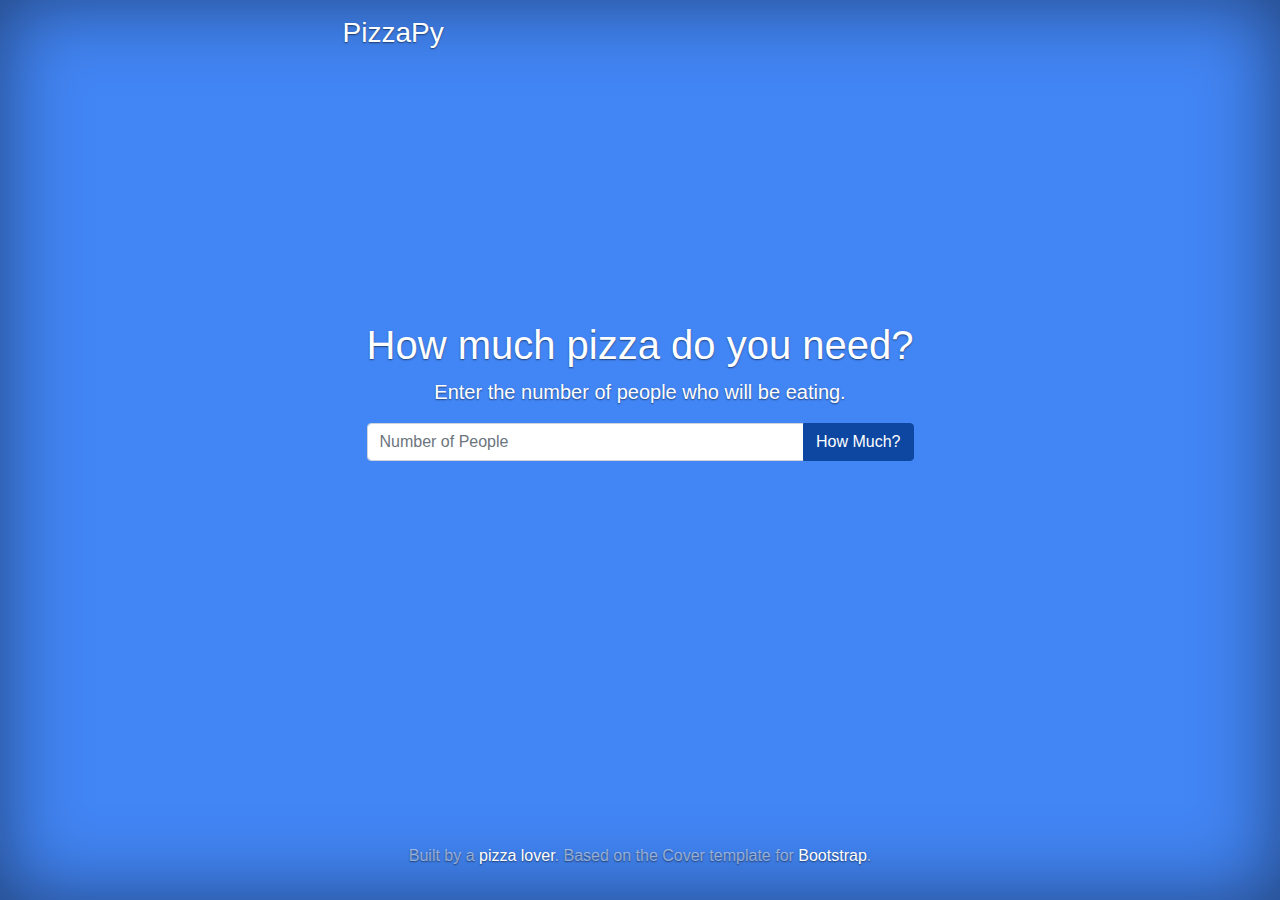
<file: index.html>
<!doctype html>
<html lang="en">
  <head>
    <head>
  <!-- Global site tag (gtag.js) - Google Analytics -->
<script async src="https://www.googletagmanager.com/gtag/js?id=UA-61512718-2"></script>
<script>
window.dataLayer = window.dataLayer || [];
function gtag(){dataLayer.push(arguments);}
gtag('js', new Date());
gtag('config', 'UA-61512718-2');
</script>
    <meta charset="utf-8">
    <meta name="viewport" content="width=device-width, initial-scale=1, shrink-to-fit=no">
    <meta name="description" content="A calculator to help you decide how much pizza you need to buy based on the number of people. Just enter the number of people and we will suggest how many pizza you should buy and link you to nearby pizza places.">
    <meta name="author" content="Jack Fader based on Bootstrap Cover template">
    <meta name="theme-color" content="#4285F4" />
    <meta name="msapplication-TileColor" content="#da532c">
    <link rel="icon" href="img/pizza.png">
    <link rel="manifest" href="manifest1.json">
    <link rel="apple-touch-icon" sizes="180x180" href="img/apple-touch-icon.png">
    <link rel="icon" type="image/png" sizes="32x32" href="img/favicon-32x32.png">
    <link rel="icon" type="image/png" sizes="16x16" href="img/favicon-16x16.png">
    <link rel="mask-icon" href="img/safari-pinned-tab.svg" color="#4285f4">

    <title>PizzaPy - Calculate how much pizza to buy!</title>

    <!-- Bootstrap core CSS -->
    <link href="bootstrap.min.css" rel="stylesheet">
    <!-- Custom styles for this template -->
    <link href="custom.css" rel="stylesheet">

  </head>

  <body class="text-center">

    <div class="cover-container d-flex h-100 p-3 mx-auto flex-column">
      <header class="masthead mb-auto">
        <div class="inner">
          <h3 class="masthead-brand">PizzaPy</h3>
        </div>
      </header>
      <main role="main" class="inner cover">
        <h1 class="cover-heading">How much pizza do you need?</h1>
        <p class="lead">Enter the number of people who will be eating.</p>
        <div class="input-group mb-3">
          <input id = "var1" type="number" class="form-control" placeholder="Number of People" aria-label="Number of People" aria-describedby="basic-addon2">
          <div class="input-group-append">
            <button class="btn btn-primary" onclick="output()" type="button">How Much?</button>
          </div>
        </div>
        <p id = "setup" style="visibility:hidden">You will need: </p>
        <h2 type = "number" id="result"> </h2>
        <p type = "number" id="result2"> </p>
        <p id="pizzalogo" style="visibility:hidden"> Find some pizza near you: click -->  <a href= "https://www.google.com/maps/search/pizza+near+me/" target="_blank" rel="noreferrer"> <img src="img/pizza.png" </p> </a>

      </main>
      <footer class="mastfoot mt-auto">
        <div class="inner">
          <p>Built by a  <a href="https://twitter.com/faderjack" target="_blank" rel="noreferrer">pizza lover</a>. Based on the Cover template for <a href="https://getbootstrap.com/" target="_blank" rel="noreferrer">Bootstrap</a>.</p>
        </div>
      </footer>
    </div>
    <!-- Bootstrap core JavaScript
    ================================================== -->
    <!-- Placed at the end of the document so the pages load faster -->
    <script type="text/javascript" language="javascript" charset="utf-8">
    function output(){
        var var1 = document.getElementById('var1').value;
        if (var1 <= 0){
        document.getElementById('result').innerHTML = "Ghosts don't need any pizza!" ;
        document.getElementById('result2').innerHTML = "but we can still help you find some..." ;
      }
        else {
        document.getElementById('result').innerHTML = Math.ceil(( var1 *3) / 8) ;
        document.getElementById('result2').innerHTML = "pizzas!" ;

      }
        document.getElementById('setup').style.visibility="visible";
        document.getElementById('pizzalogo').style.visibility="visible";
    }
    </script>
    <script>
        // This is the "Offline copy of pages" service worker
        // Add this below content to your HTML page, or add the js file to your page at the very top to register service worker
        // Check compatibility for the browser we're running this in
        if ("serviceWorker" in navigator) {
          if (navigator.serviceWorker.controller) {
            console.log("[PWA Builder] active service worker found, no need to register");
          } else {
            // Register the service worker
            navigator.serviceWorker
              .register("sw.js", {
              })
              .then(function (reg) {
                console.log("[PWA Builder] Service worker has been registered for scope: " + reg.scope);
              });
          }
        }
    </script>
  </body>
</html>
</file>
<file: custom.css>
/*
 * Globals
 */

/* Links */
a,
a:focus,
a:hover {
  color: #fff;
}

/* Custom default button */
.btn-primary,
.btn-primary:hover,
.btn-primary:focus {
  color: #ffff;
  text-shadow: none; /* Prevent inheritance from `body` */
  background-color: #0d47a1;
  border: .05rem solid #0d47a1;
}


/*
 * Base structure
 */

html,
body {
  height: 100%;
  background-color: #4285F4;
}

body {
  display: -ms-flexbox;
  display: flex;
  color: #fff;
  text-shadow: 0 .05rem .1rem rgba(0, 0, 0, .5);
  box-shadow: inset 0 0 5rem rgba(0, 0, 0, .5);
}

.cover-container {
  max-width: 42em;
}


/*
 * Header
 */
.masthead {
  margin-bottom: 2rem;
}

.masthead-brand {
  margin-bottom: 0;
}

.nav-masthead .nav-link {
  padding: .25rem 0;
  font-weight: 700;
  color: rgba(255, 255, 255, .5);
  background-color: transparent;
  border-bottom: .25rem solid transparent;
}

.nav-masthead .nav-link:hover,
.nav-masthead .nav-link:focus {
  border-bottom-color: rgba(255, 255, 255, .25);
}

.nav-masthead .nav-link + .nav-link {
  margin-left: 1rem;
}

.nav-masthead .active {
  color: #fff;
  border-bottom-color: #fff;
}

@media (min-width: 48em) {
  .masthead-brand {
    float: left;
  }
  .nav-masthead {
    float: right;
  }
}


/*
 * Cover
 */
.cover {
  padding: 0 1.5rem;
}
.cover .btn-lg {
  padding: .75rem 1.25rem;
  font-weight: 700;
}


/*
 * Footer
 */
.mastfoot {
  color: rgba(255, 255, 255, .5);
}
</file>
